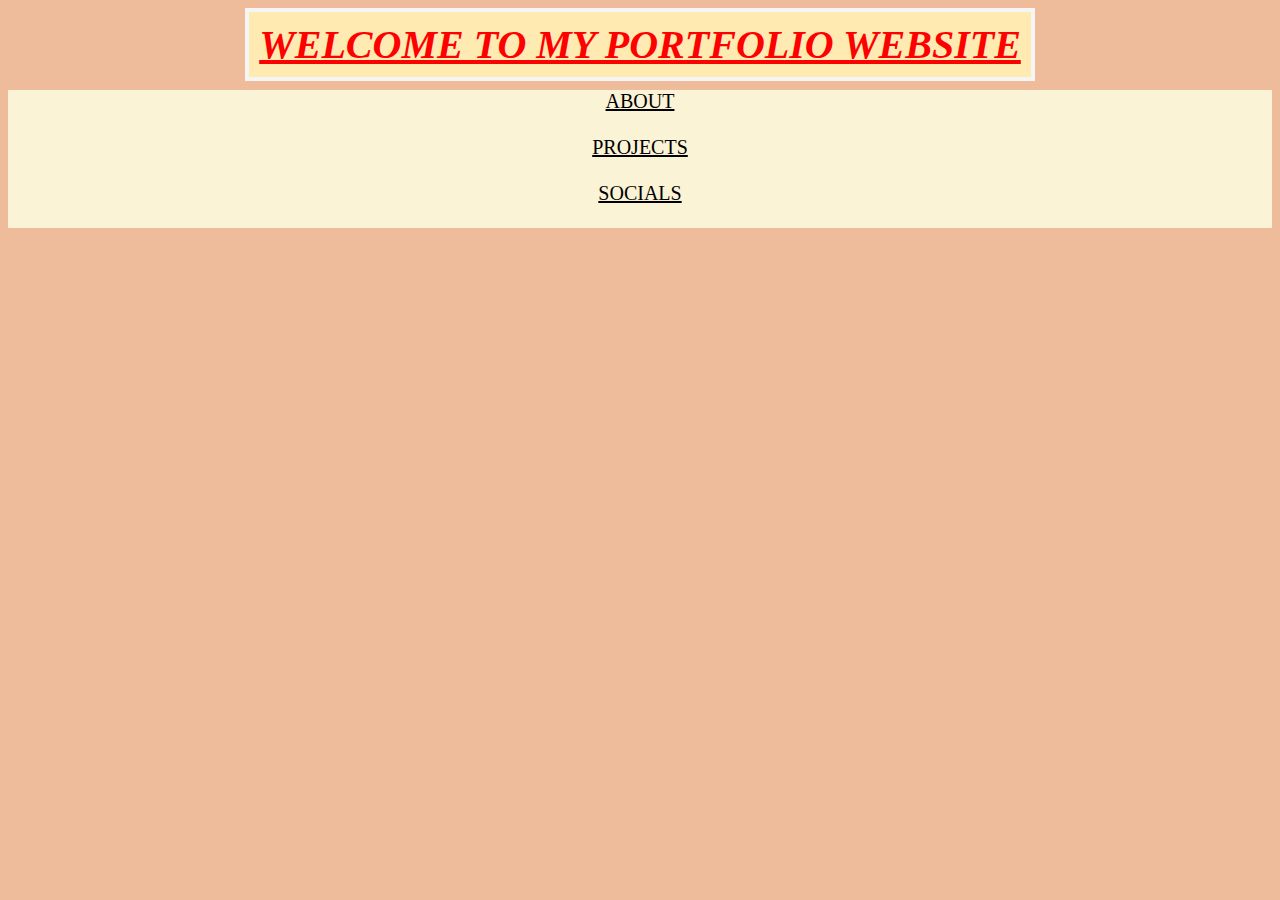
<file: website/index.html>
<!DOCTYPE html>
<html lang="en">
<head>
    <meta charset="UTF-8">
    <meta http-equiv="X-UA-Compatible" content="IE=edge">
    <meta name="viewport" content="width=device-width, initial-scale=1.0">
    <title>INDEX</title>
    <link rel="stylesheet" href="css/index.css">
</head>
<body>
    <h1><a class="home" href="#">WELCOME TO MY PORTFOLIO WEBSITE</a></h1>
    <div class="index-container">
    <div><a class="about" href="about.html">ABOUT</a></div><br/>
    <div><a class="projects" href="projects.html">PROJECTS</a></div><br/>
    <div><a class="socials" href="socials.html">SOCIALS</a></div><br/>
</div>
</body>
</html>
</file>
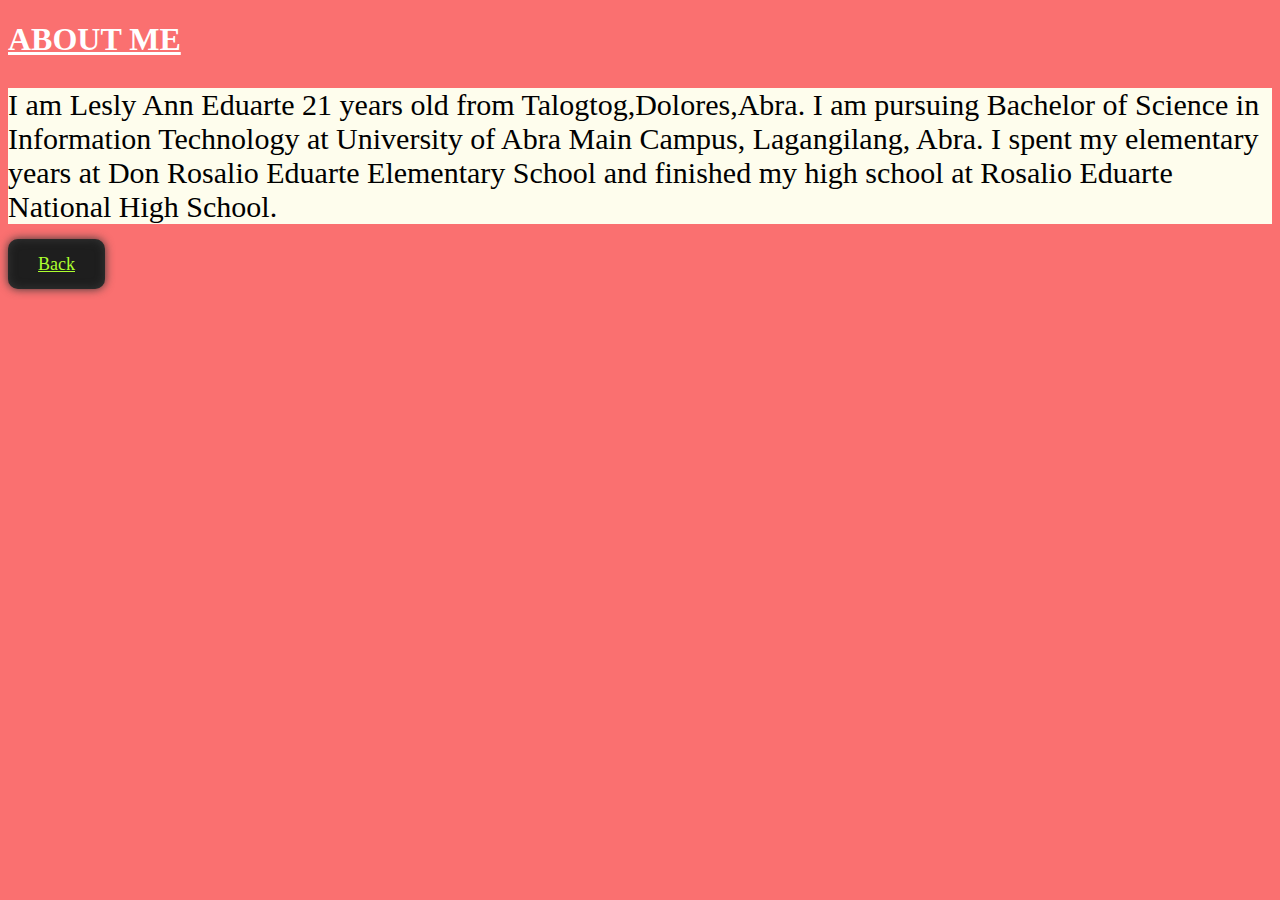
<file: website/about.html>
<!DOCTYPE html>
<html lang="en">
<head>
    <meta charset="UTF-8">
    <meta http-equiv="X-UA-Compatible" content="IE=edge">
    <meta name="viewport" content="width=device-width, initial-scale=1.0">
    <title>ABOUT</title>
    <link rel="stylesheet" href="css/about.css">
</head>
<body>
    <h1><a class="about" href="#">ABOUT ME</a></h1>
    <div class="about-container">
        <p>I am Lesly Ann Eduarte 21 years old from Talogtog,Dolores,Abra. I am pursuing Bachelor of Science in Information Technology at University of Abra Main Campus, Lagangilang, Abra. 
        I spent my elementary years at Don Rosalio Eduarte Elementary School and finished my high school at Rosalio Eduarte National High School.</p>
    </div>
    <a class="button" href="index.html">Back</button>
</body>
</html>
</file>
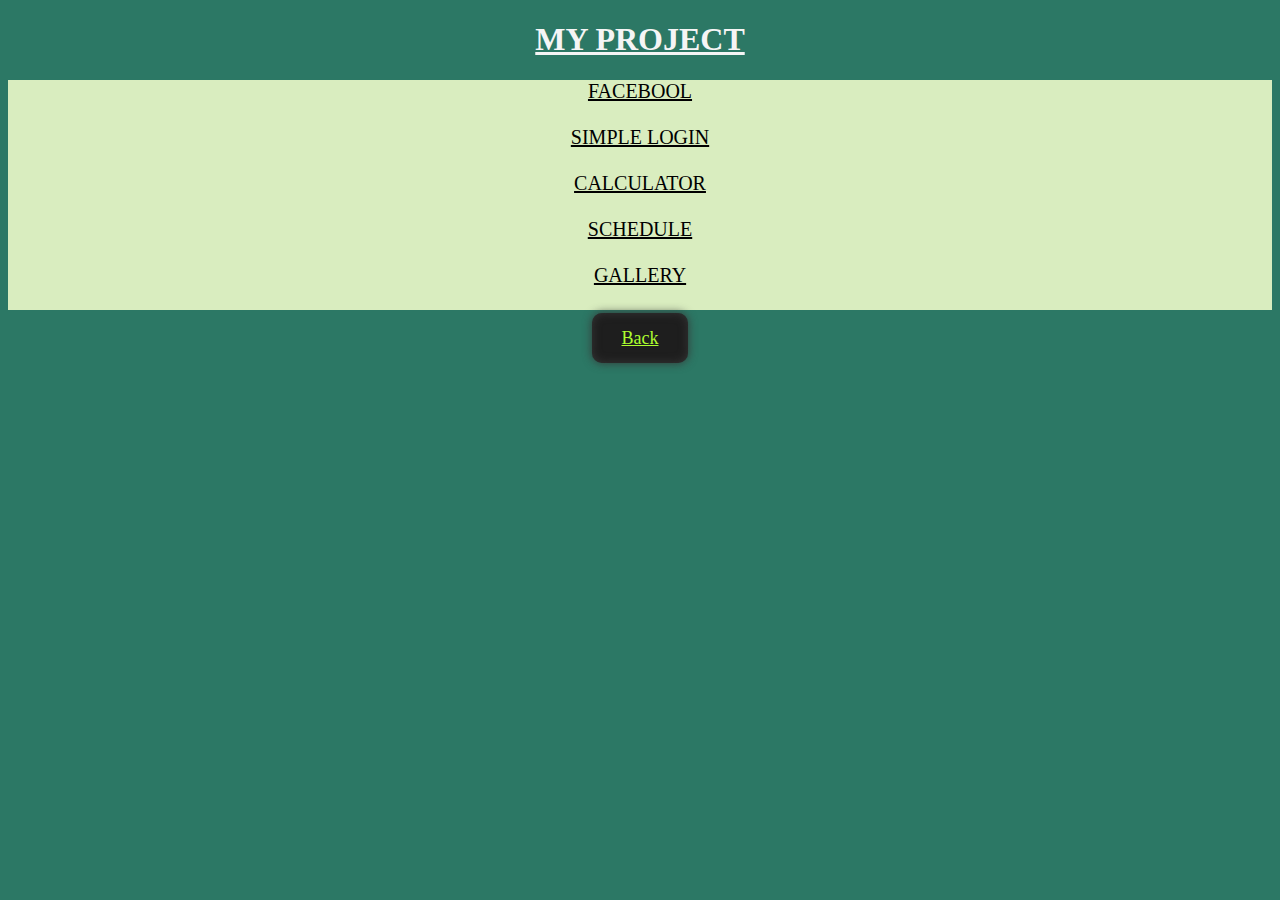
<file: website/projects.html>
<!DOCTYPE html>
<html lang="en">
<head>
    <meta charset="UTF-8">
    <meta http-equiv="X-UA-Compatible" content="IE=edge">
    <meta name="viewport" content="width=device-width, initial-scale=1.0">
    <title>PROJECTS</title>
    <link rel="stylesheet" href="css/projects.css">
</head>
<body>
    <h1><a class="project" href="#">MY PROJECT</a></h1>
    <div class="project-container">
    <div><a class="facebool" href="facebool/facebool.html">FACEBOOL</a></div><br/>
    <div><a class="simple" href="simple login/login.html">SIMPLE LOGIN</a></div><br/>
    <div><a class="calculator" href="calculator/calculator.html">CALCULATOR</a></div><br/>
    <div><a class="schedule" href="schedule/schedule.html">SCHEDULE</a></div><br/>
    <div><a class="gallery" href="gallery/responsive gallery.html">GALLERY</a></div><br/>
</div>
<br/>
<a class="button" href="index.html">Back</button>
</body>
</html>
</file>
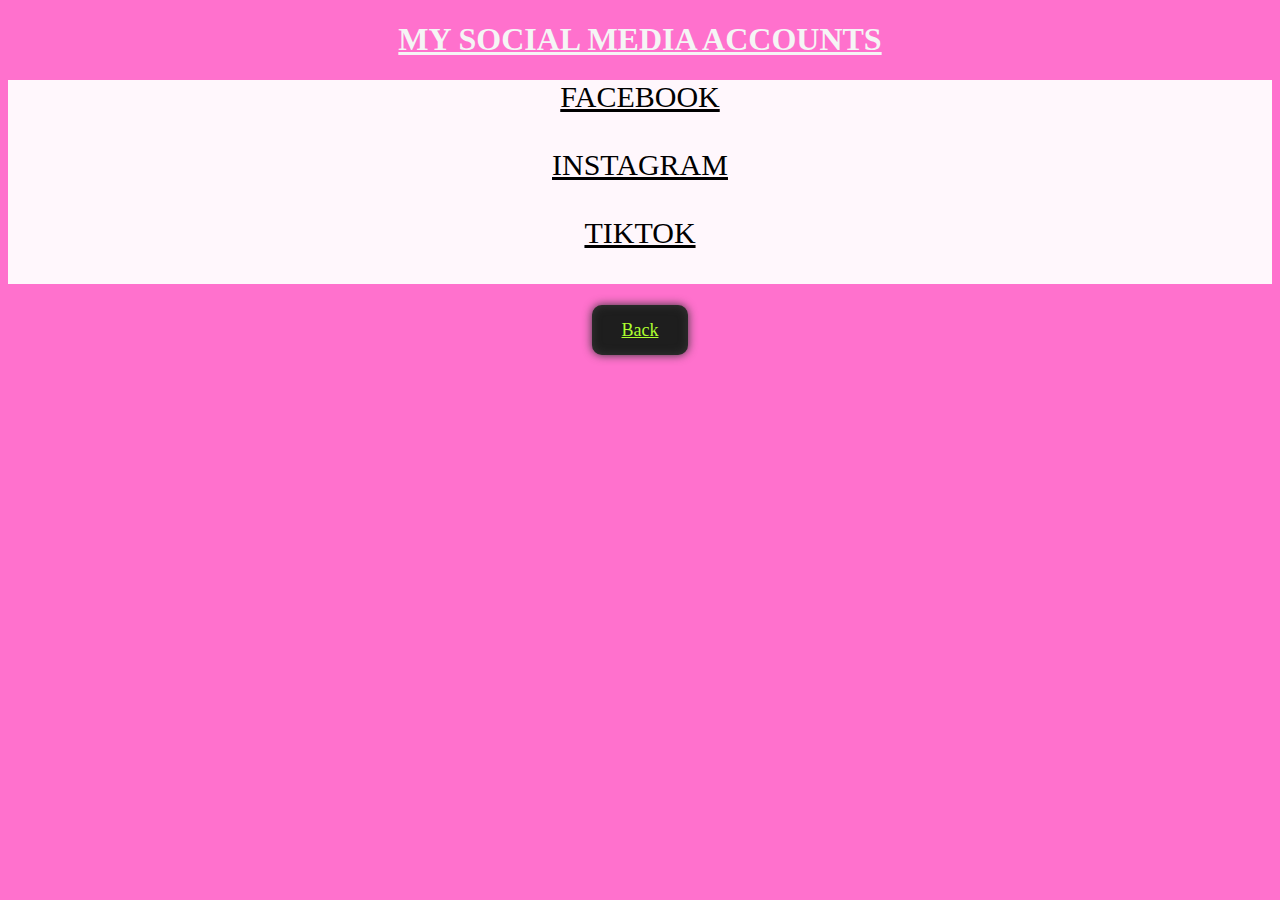
<file: website/socials.html>
<!DOCTYPE html>
<html lang="en">
<head>
    <meta charset="UTF-8">
    <meta http-equiv="X-UA-Compatible" content="IE=edge">
    <meta name="viewport" content="width=device-width, initial-scale=1.0">
    <title>SOCIALS</title>
    <link rel="stylesheet" href="css/social.css">
</head>
<body>
   <h1><a class="social" href="#">MY SOCIAL MEDIA ACCOUNTS</a></h1>
    <div class="social-container">
            <div><a class="facebook" href="https://www.facebook.com/leslyann.eduarte.30?mibextid=ZbWKwL">FACEBOOK</a></div><br/>
            <div><a class="instagram" href="https://l.facebook.com/l.php?u=https%3A%2F%2Fwww.instagram.com%2Fless_eduarte%3Figsh%3DcTVvY2lhb3dwbzEx%26fbclid%3DIwAR2400MvwqNZrlMnCNRhlN9s1sxqS0SuoS6Dw2IwJV4mPEq9P-b1k6YrjGQ_aem_AahnWZBkzwKu5fdA58Uscy0dUPGIZZS9Vz9SAzSKES2A6-qO3s9zUubD8PTD-nVDcMxc1esqVvsJ_VknHXkL5WF7&h=AT2-pjbG_relrQru_YHTJDN7IYN9QIaXIzB0C5XAVmCsHa7pMqGkqJ6VsjutmkAoqpplCXFYz4eUFh4pnCwo3Tpk7l4y-BUtsvbOKsmOHGK3J0mPK1N-Zgp6cHKlbZ0-ejmmew">INSTAGRAM</a></div><br/>
            <div><a class="tiktok" href="https://www.instagram.com/less_eduarte?igsh=cTVvY2lhb3dwbzEx">TIKTOK</a></div><br/>
    </div>
    <br/>
    <br/>
    <a class="button" href="index.html">Back</button>
</body>
</html>
</file>
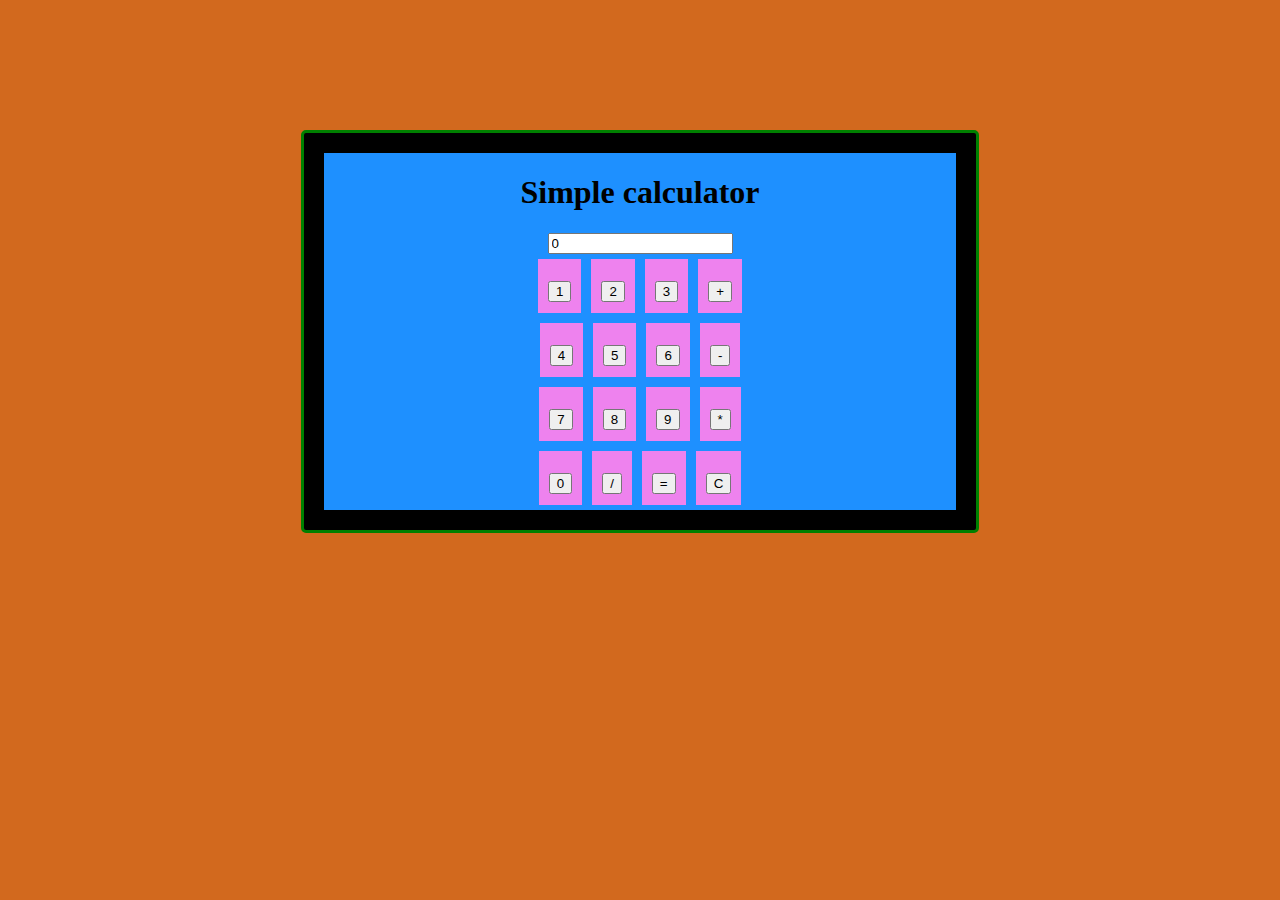
<file: website/calculator/calculator.html>
<!DOCTYPE html>
<html lang="en">
<head>
    <meta charset="UTF-8">
    <meta http-equiv="X-UA-Compatible" content="IE=edge">
    <meta name="viewport" content="width=device-width, initial-scale=1.0">
    <title>Document</title>

    <link rel="stylesheet" href="css/calculator.css">
    <script src="js/numbers.js"></script>
    <script src="js/operation.js"></script>
</head>
<body>
    <div class="form-container">
    <div class="flex-contain">
    <h1>Simple calculator</h1>
    </div>

<div class="flex-container flexy">
   <input id="number-input" type="text" value="0" readonly>
   <input id="operation-input" type="hidden">
   <input id="previous" type="hidden" value="0">
</div>

<div class="flex-num flexy">
   <div><button class="number" onclick="number(1)">1</button></div>
   <div><button class="number" onclick="number(2)">2</button></div>
   <div><button class="number" onclick="number(3)">3</button></div>
   <div><button class="operation" onclick="operation('+')"> + </button></div>
    </div>

<div class="flex-con flexy">
    <div><button class="number" onclick="number(4)">4</button></div>
    <div><button class="number" onclick="number(5)">5</button></div>
    <div><button class="number" onclick="number(6)">6</button></div>
    <div><button class="operation" onclick="operation('-')"> - </button></div>
</div>

<div class="flex-lone flexy">
    <div><button class="number" onclick="number(7)">7</button></div>
    <div><button class="number" onclick="number(8)">8</button></div>
    <div><button class="number" onclick="number(9)">9</button></div>
    <div><button class="operation" onclick="operation('*')"> * </button></div>
</div>

<div class="flex-zero flexy">
    <div><button class="number" onclick="number(0)">0</button></div>
    <div><button class="operation" onclick="operation('/')"> / </button></div>
    <div><button class="equal" onclick="equal('=')"> = </button></div>
    <div><button class="clear" onclick="clearInput()">C</button></div>
    </div>
    </div>
</body>
</html>
</file>
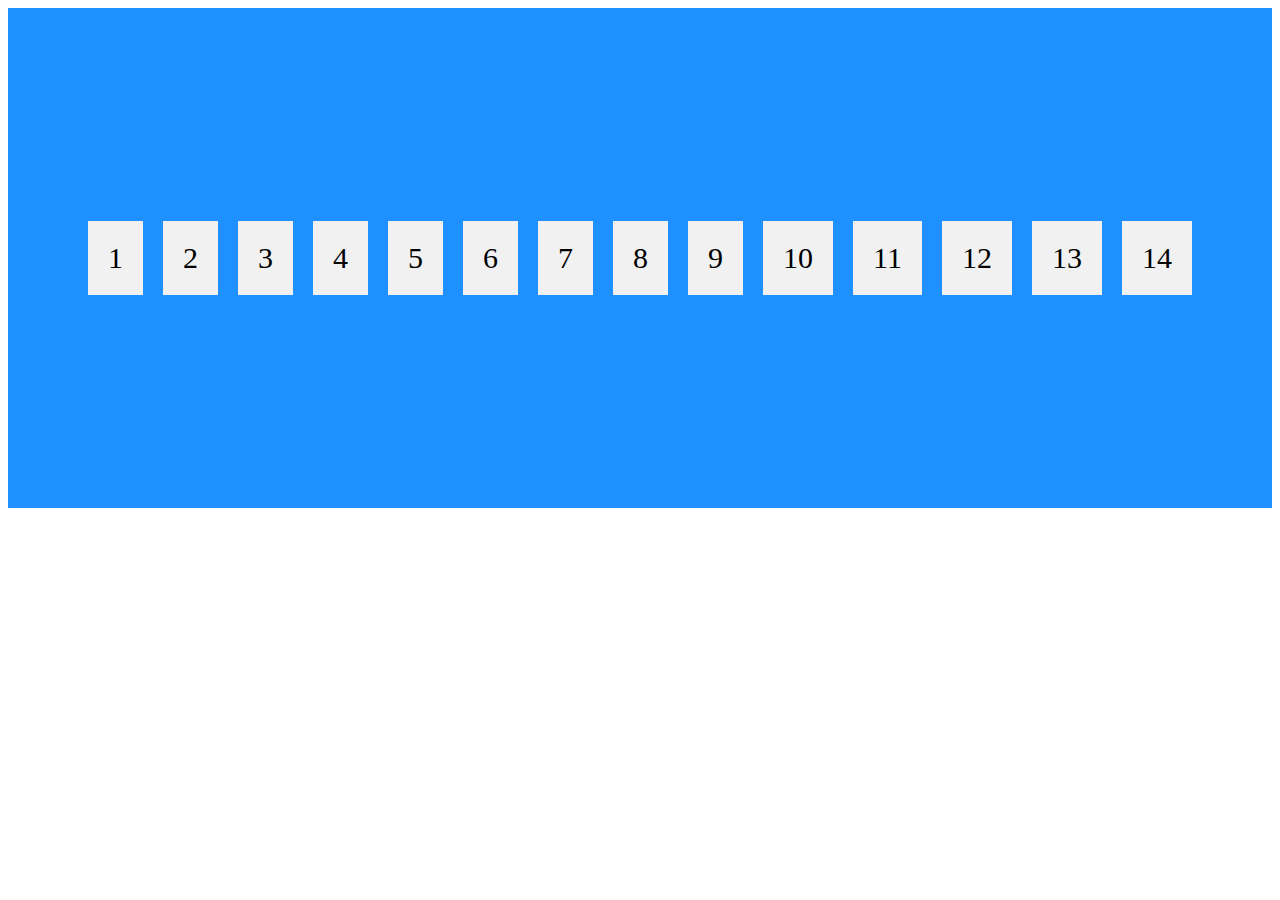
<file: website/calculator/flex.html>
<!DOCTYPE html>
<html lang="en">
<head>
    <meta charset="UTF-8">
    <meta http-equiv="X-UA-Compatible" content="IE=edge">
    <meta name="viewport" content="width=device-width, initial-scale=1.0">
    <title>Document</title>

    <link rel="stylesheet" href="css/flex.css">
</head>
<body>
    <div class="flex-container">
        <div>1</div>
        <div>2</div>
        <div>3</div>
        <div>4</div>
        <div>5</div>
        <div>6</div>
        <div>7</div>
        <div>8</div>
        <div>9</div>
        <div>10</div>
        <div>11</div>
        <div>12</div>
        <div>13</div>
        <div>14</div>
    </div>

     </body>

     </html>
</file>
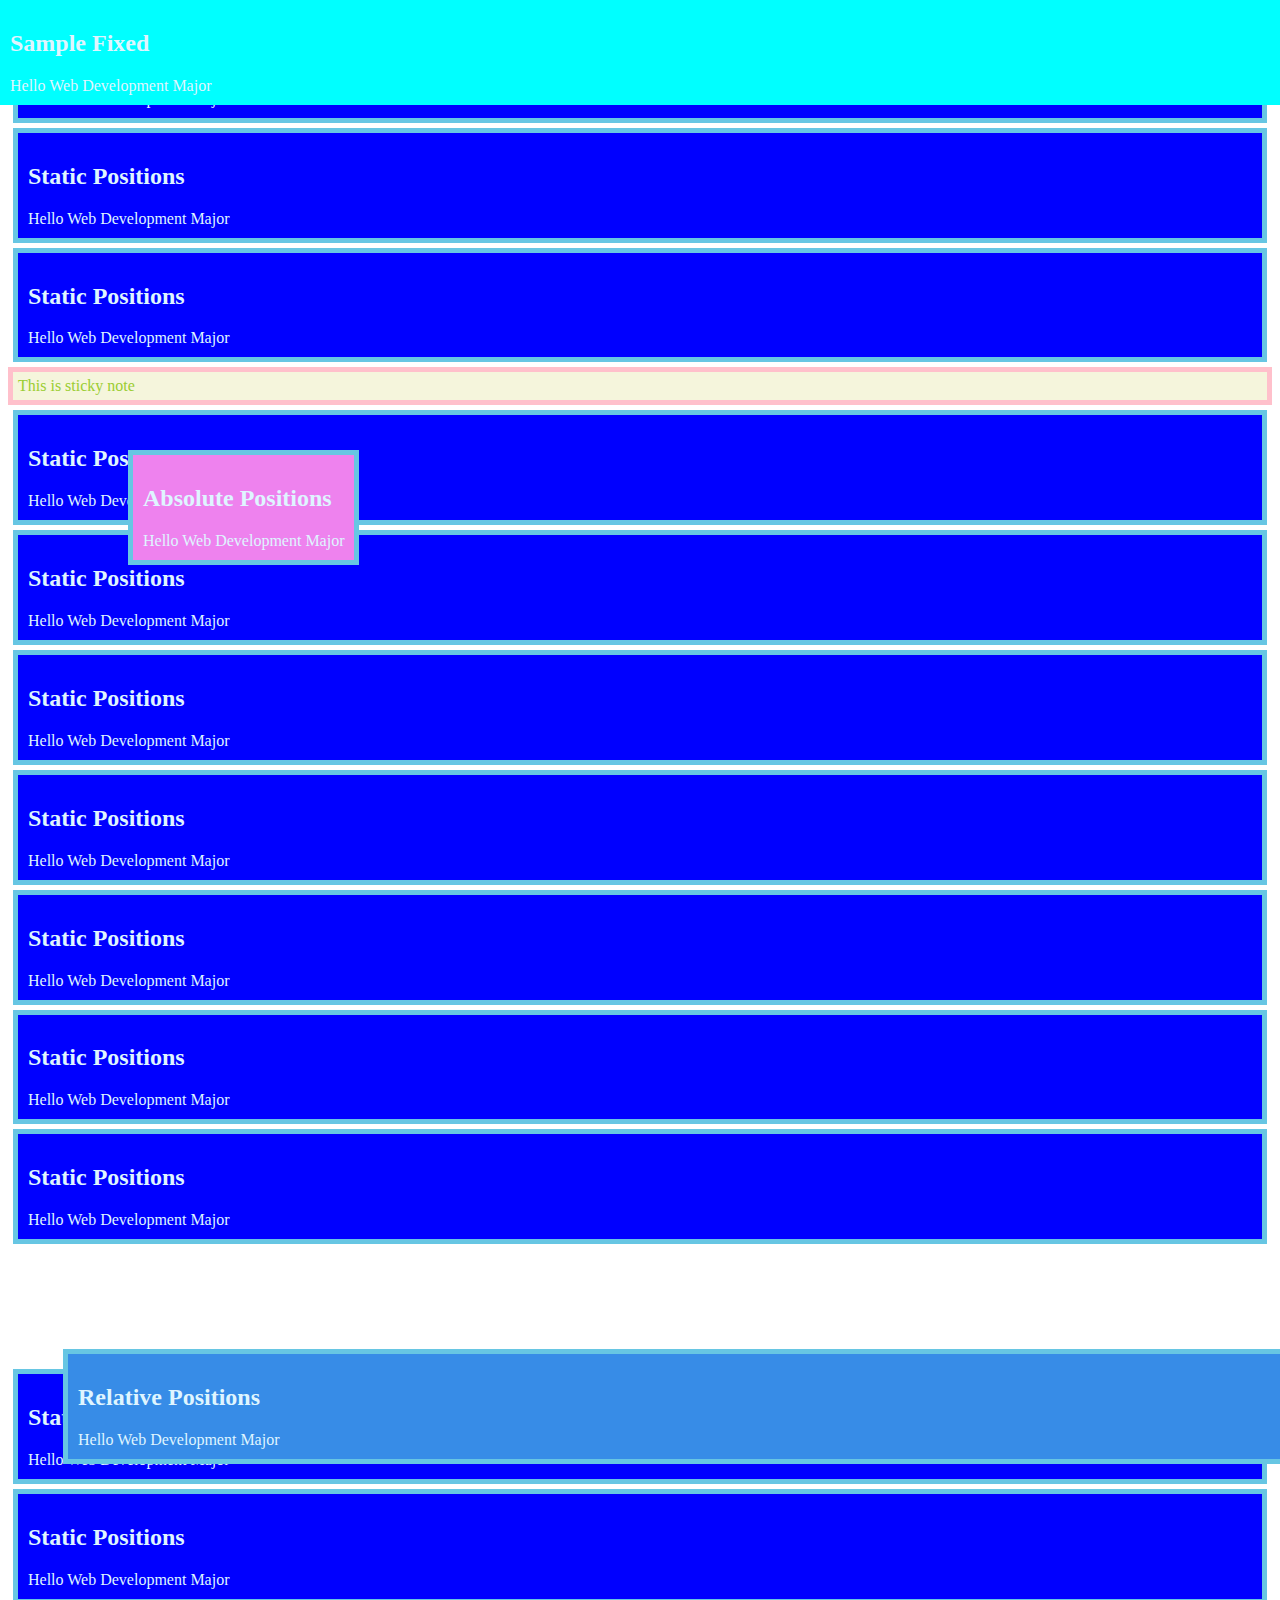
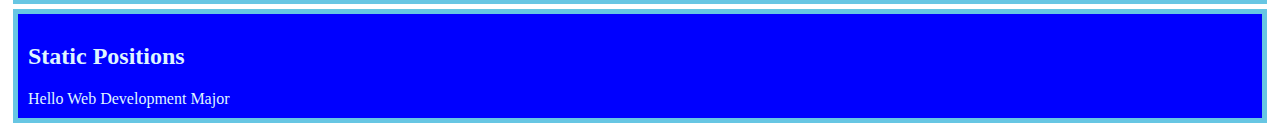
<file: website/calculator/positions.html>
<!DOCTYPE html>
<html lang="en">
<head>
    <meta charset="UTF-8">
    <meta http-equiv="X-UA-Compatible" content="IE=edge">
    <meta name="viewport" content="width=device-width, initial-scale=1.0">
    <title>Document</title>
    <link rel="stylesheet" href="css/position.css">
</head>

<body>

    <div class="static">
        <h2>Static Positions</h2>

        Hello Web Development Major
    </div>

    <div class="static">
        <h2>Static Positions</h2>

        Hello Web Development Major
    </div>

    <div class="static">
        <h2>Static Positions</h2>

        Hello Web Development Major
    </div>

    <div class="sticky">
        This is sticky note
    </div>

    <div class="static">
        <h2>Static Positions</h2>

        Hello Web Development Major
    </div>

    <div class="static">
        <h2>Static Positions</h2>

        Hello Web Development Major
    </div>

    <div class="static">
        <h2>Static Positions</h2>

        Hello Web Development Major
    </div>

    <div class="static">
        <h2>Static Positions</h2>

        Hello Web Development Major
    </div>

    <div class="static">
        <h2>Static Positions</h2>

        Hello Web Development Major
    </div>

    <div class="static">
        <h2>Static Positions</h2>

        Hello Web Development Major
    </div>

    <div class="static">
        <h2>Static Positions</h2>

        Hello Web Development Major
    </div>

    <div class="relative">
        <h2>Relative Positions</h2>

        Hello Web Development Major
    </div>
    
    <div class="static">
        <h2>Static Positions</h2>

        Hello Web Development Major
    </div>

    <div class="static">
        <h2>Static Positions</h2>

        Hello Web Development Major
    </div>

    <div class="static">
        <h2>Static Positions</h2>

        Hello Web Development Major
    </div>
    
    <div class="absolute">
        <h2>Absolute Positions</h2>

        Hello Web Development Major
    </div>

    <div class="fixed">
        <h2>Sample Fixed</h2>

        Hello Web Development Major
    </div>
    
</body>

</html>
</file>
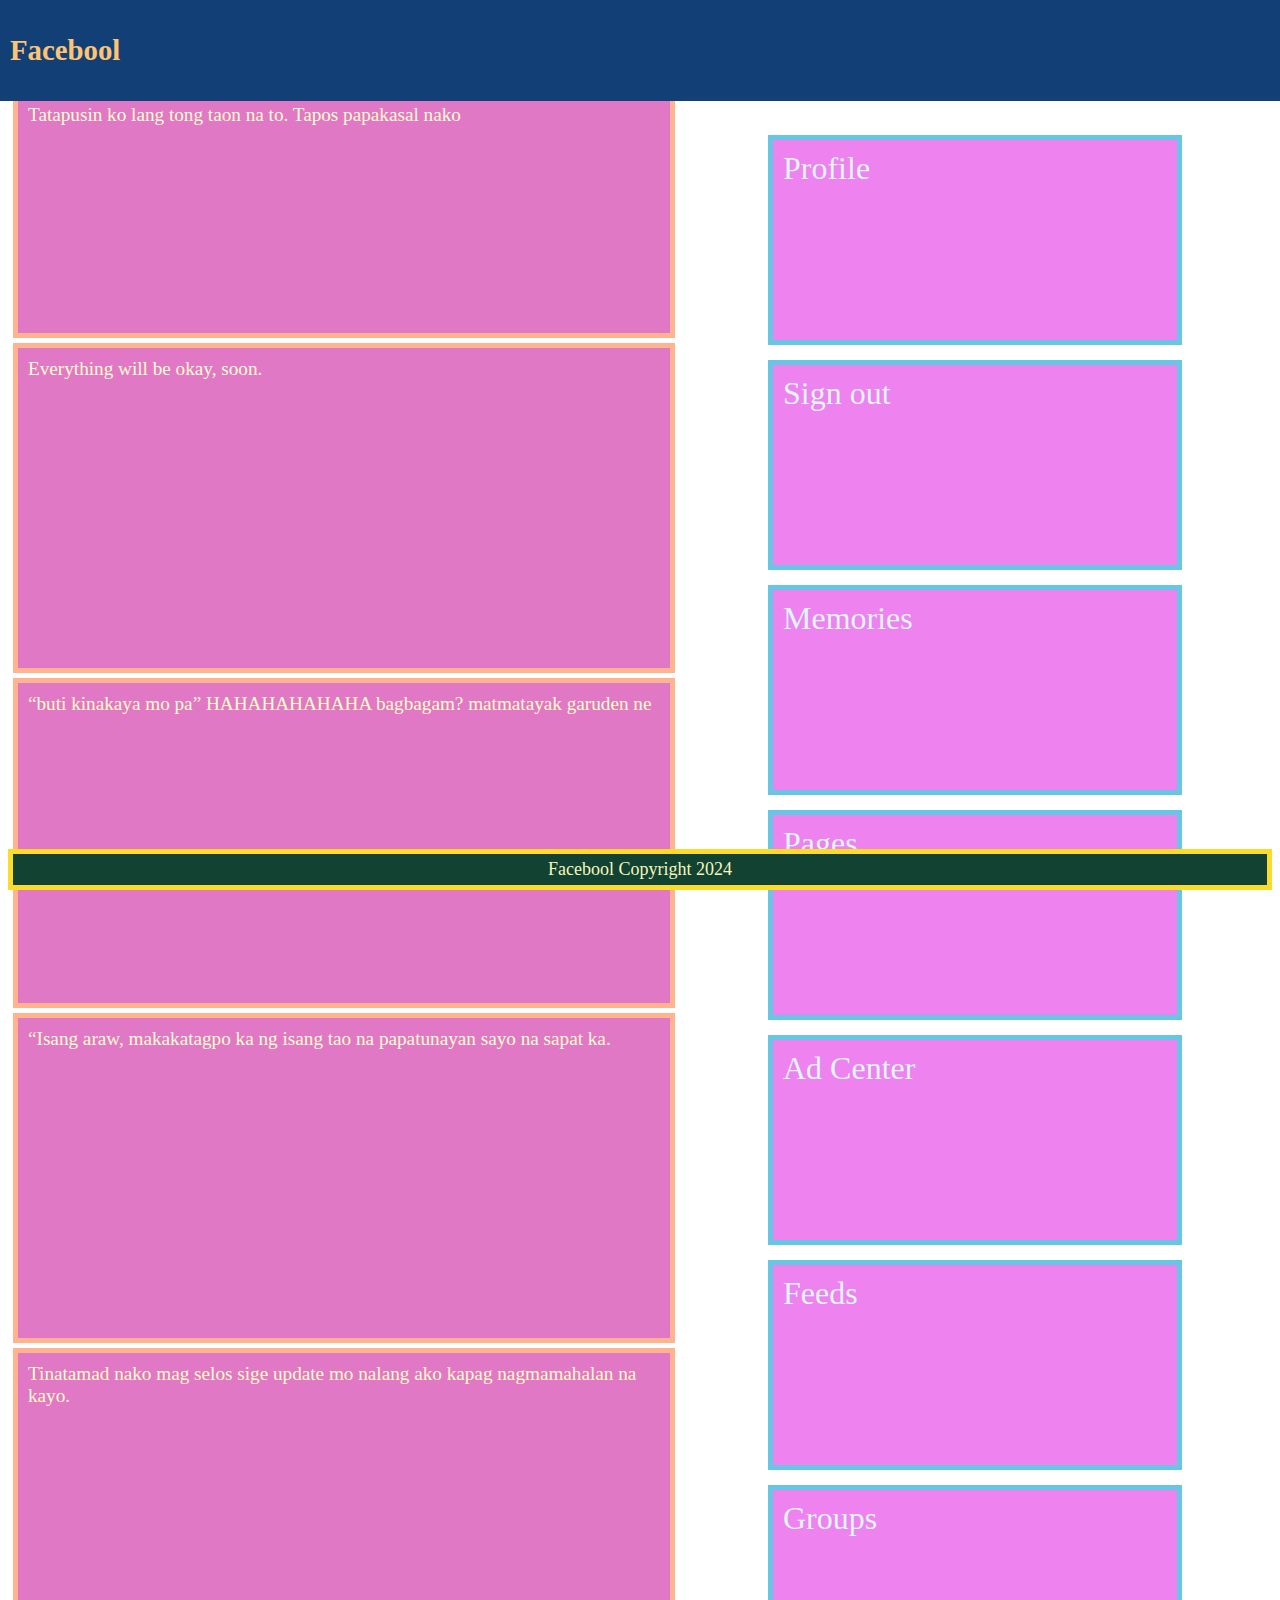
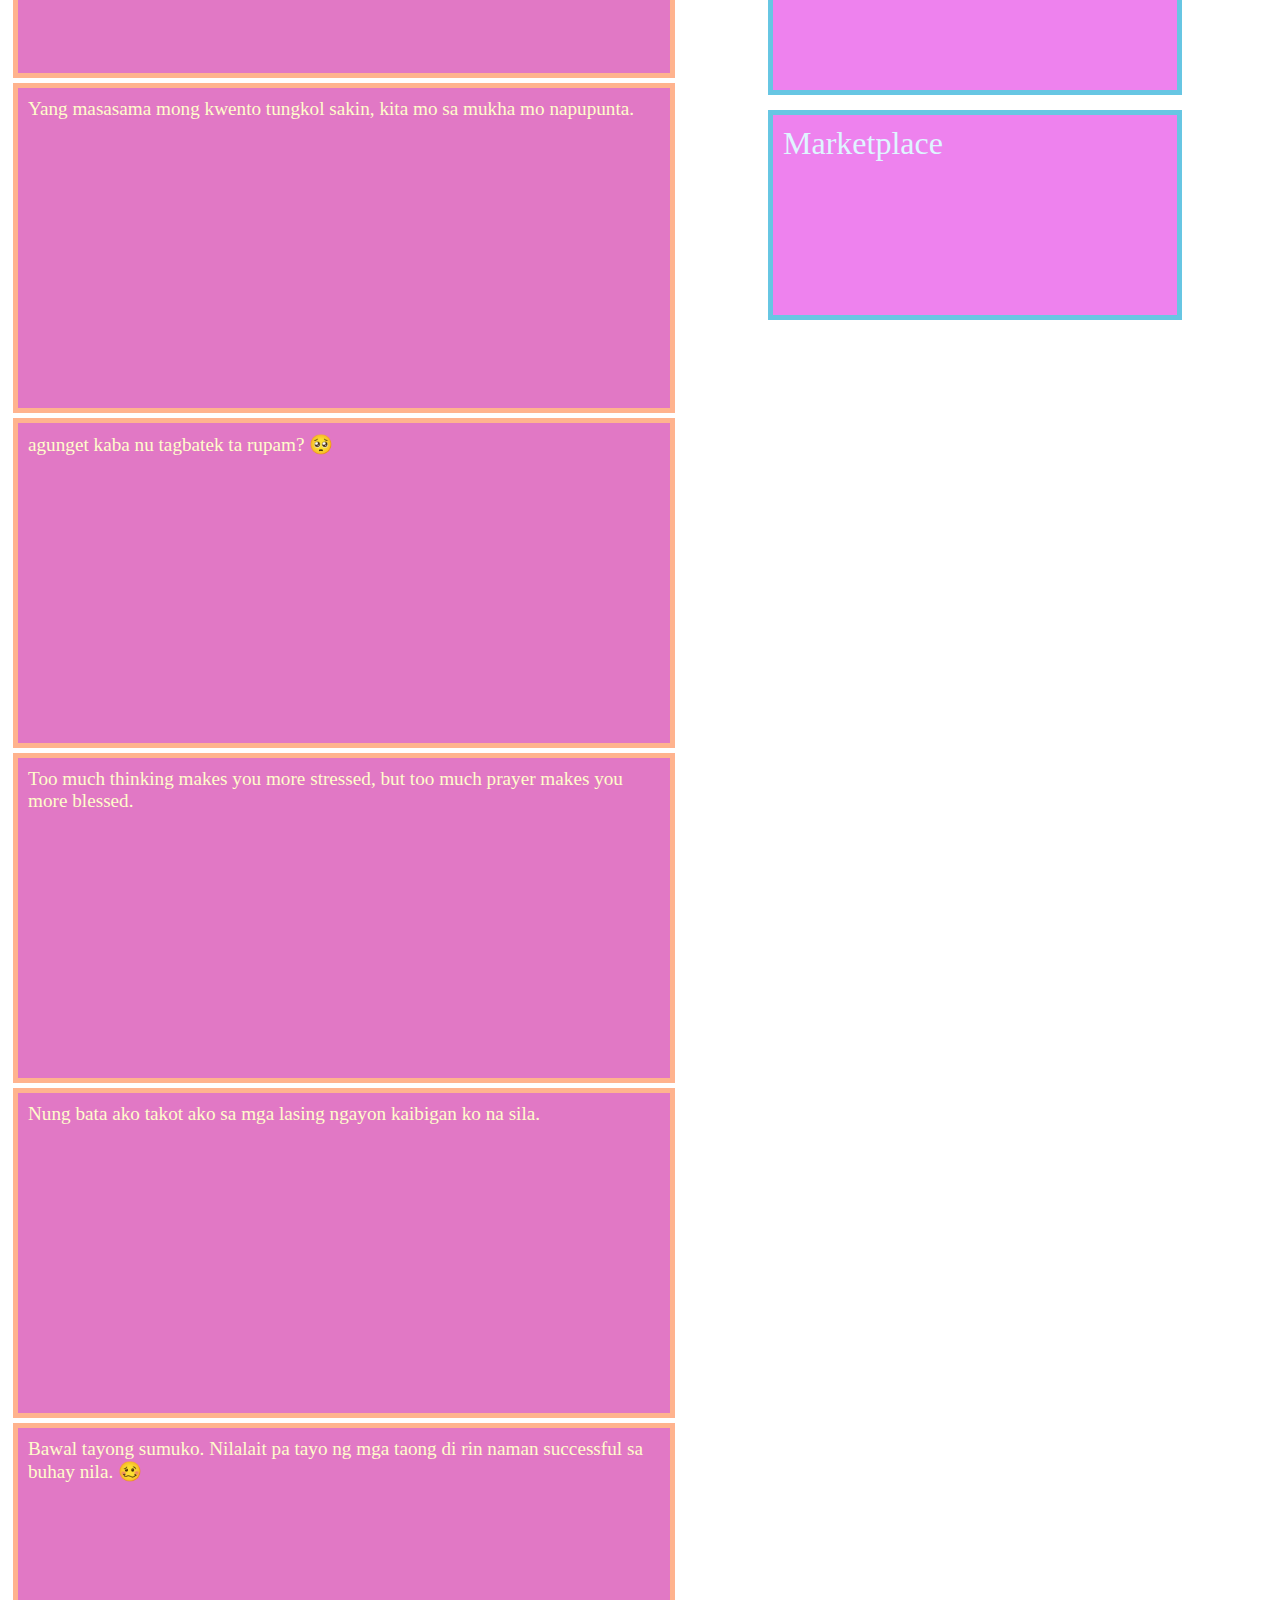
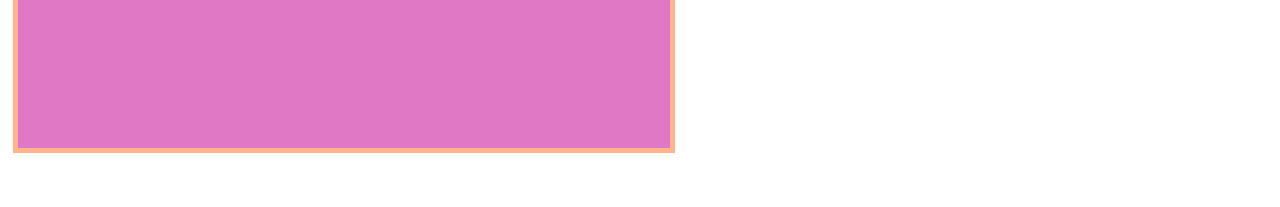
<file: website/facebool/facebool.html>
<!DOCTYPE html>
<html lang="en">
<head>
    <meta charset="UTF-8">
    <meta http-equiv="X-UA-Compatible" content="IE=edge">
    <meta name="viewport" content="width=device-width, initial-scale=1.0">
    <title>Document</title>
    <link rel="stylesheet" href="css/style.css">
</head>
<body>
    
    <div class="static">
        <h2>Static Positions</h2>

        Tatapusin ko lang tong taon na to. Tapos papakasal nako
    </div>

    <div class="static">

        Everything will be okay, soon.
    </div>


    <div class="static">

        “buti kinakaya mo pa” HAHAHAHAHAHA bagbagam? matmatayak garuden ne
    </div>

    <div class="static">

        “Isang araw, makakatagpo ka ng isang tao na papatunayan sayo na sapat ka.
    </div>

    <div class="static">
       
        Tinatamad nako mag selos sige update mo nalang ako kapag nagmamahalan na kayo.
    </div>

    <div class="static">
        
        Yang masasama mong kwento tungkol sakin, kita mo sa mukha mo napupunta.
    </div>

    <div class="static">
       
        agunget kaba nu tagbatek ta rupam? 🥺
    </div>

    <div class="static">
        
        Too much thinking makes you more stressed, but too much prayer makes you more blessed.
    </div>

    <div class="static">
        
        Nung bata ako takot ako sa mga lasing ngayon kaibigan ko na sila.
    </div>

    <div class="static">
        
        Bawal tayong sumuko.
Nilalait pa tayo ng mga taong di rin naman successful sa buhay nila. 🥴
    </div>


    <div class="absolute">
        Profile
    </div>

    <div class="absolute1">
        Sign out
    </div>

    <div class="absolute2">
        Memories
    </div>

    <div class="absolute3">
        Pages
    </div>

    <div class="absolute4">
        Ad Center
    </div>

    <div class="absolute5">
        Feeds
    </div>

    <div class="absolute6">
        Groups
    </div>

    <div class="absolute7">
        Marketplace
    </div>
    <div class="fixed">
        <h2>Facebool</h2>

    </div>
    <div class="sticky">
        <center><footer> Facebool Copyright 2024</footer></center>
    </div>
</body>
</html>
</file>
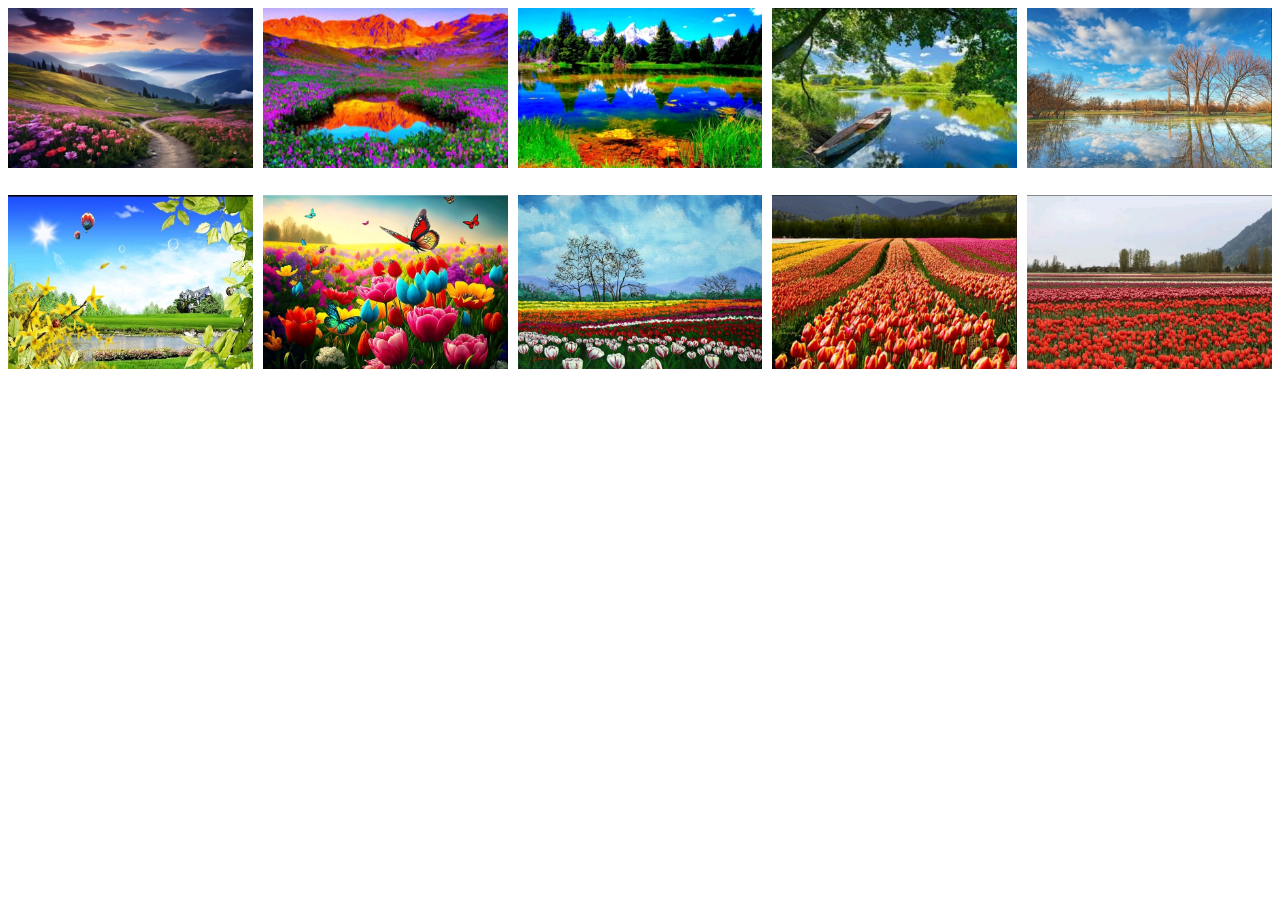
<file: website/gallery/responsive gallery.html>
<!DOCTYPE html>
<html lang="en">
<head>
    <meta charset="UTF-8">
    <meta name="viewport" content="width=device-width, initial-scale=1.0">
    <title>RESPONSIVE GALLERY</title>
    <link rel="stylesheet" href="css/style.css">
</head>
<body>
    <div class="grid-container">
        <div class="grid-item"><img src="IMG/Screenshot_20240402_205418.jpg" alt="nature"></div>
        <div class="grid-item"><img src="IMG/Screenshot_20240402_205442.jpg" alt="nature2"></div>
        <div class="grid-item"><img src="IMG/Screenshot_20240402_205516.jpg" alt="nature3"></div>
        <div class="grid-item"><img src="IMG/Screenshot_20240402_205533.jpg" alt="nature4"></div>
        <div class="grid-item"><img src="IMG/Screenshot_20240402_205549.jpg" alt="nature5"></div>
        <div class="grid-item"><img src="IMG/Screenshot_20240402_205656.jpg" alt="nature6"></div>
        <div class="grid-item"><img src="IMG/Screenshot_20240402_205716.jpg" alt="nature7"></div>
        <div class="grid-item"><img src="IMG/Screenshot_20240402_205737.jpg" alt="nature8"></div>
        <div class="grid-item"><img src="IMG/Screenshot_20240402_205755.jpg" alt="nature9"></div>
        <div class="grid-item"><img src="IMG/Screenshot_20240402_205819.jpg" alt="nature10"></div>
    </div>
</body>
</html>
</file>
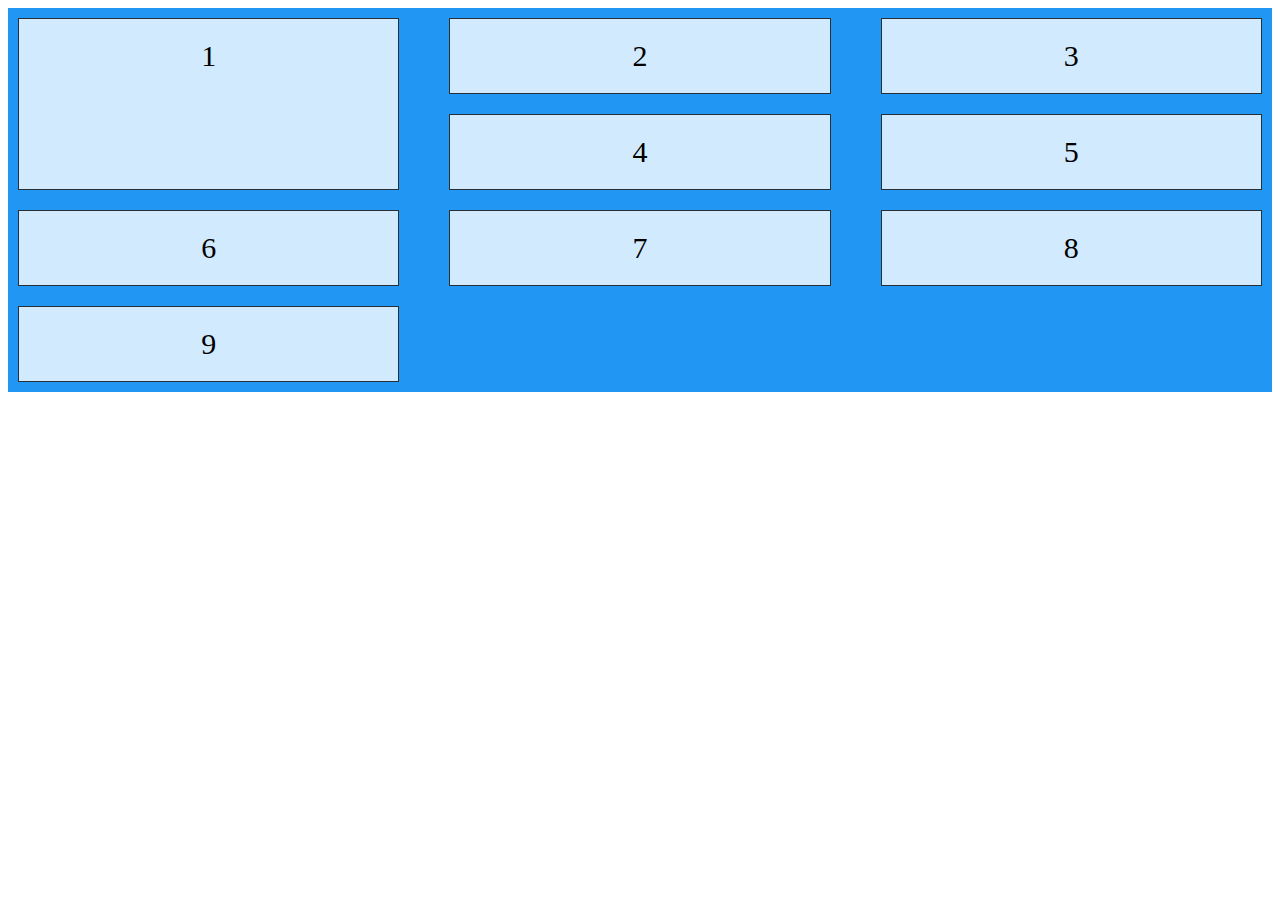
<file: website/grid/grid.html>
<!DOCTYPE html>
<html lang="en">
<head>
    <meta charset="UTF-8">
    <meta http-equiv="X-UA-Compatible" content="IE=edge">
    <meta name="viewport" content="width=device-width, initial-scale=1.0">
    <title>Document</title>
    <link rel="stylesheet" href="css/grid.css">
</head>
<body>
    <div class="grid-container">
        <div class="grid-item item1">1</div>
        <div class="grid-item">2</div>
        <div class="grid-item">3</div>
        <div class="grid-item">4</div>
        <div class="grid-item">5</div>
        <div class="grid-item">6</div>
        <div class="grid-item">7</div>
        <div class="grid-item">8</div>
        <div class="grid-item">9</div>
    </div>
</body>
</html>
</file>
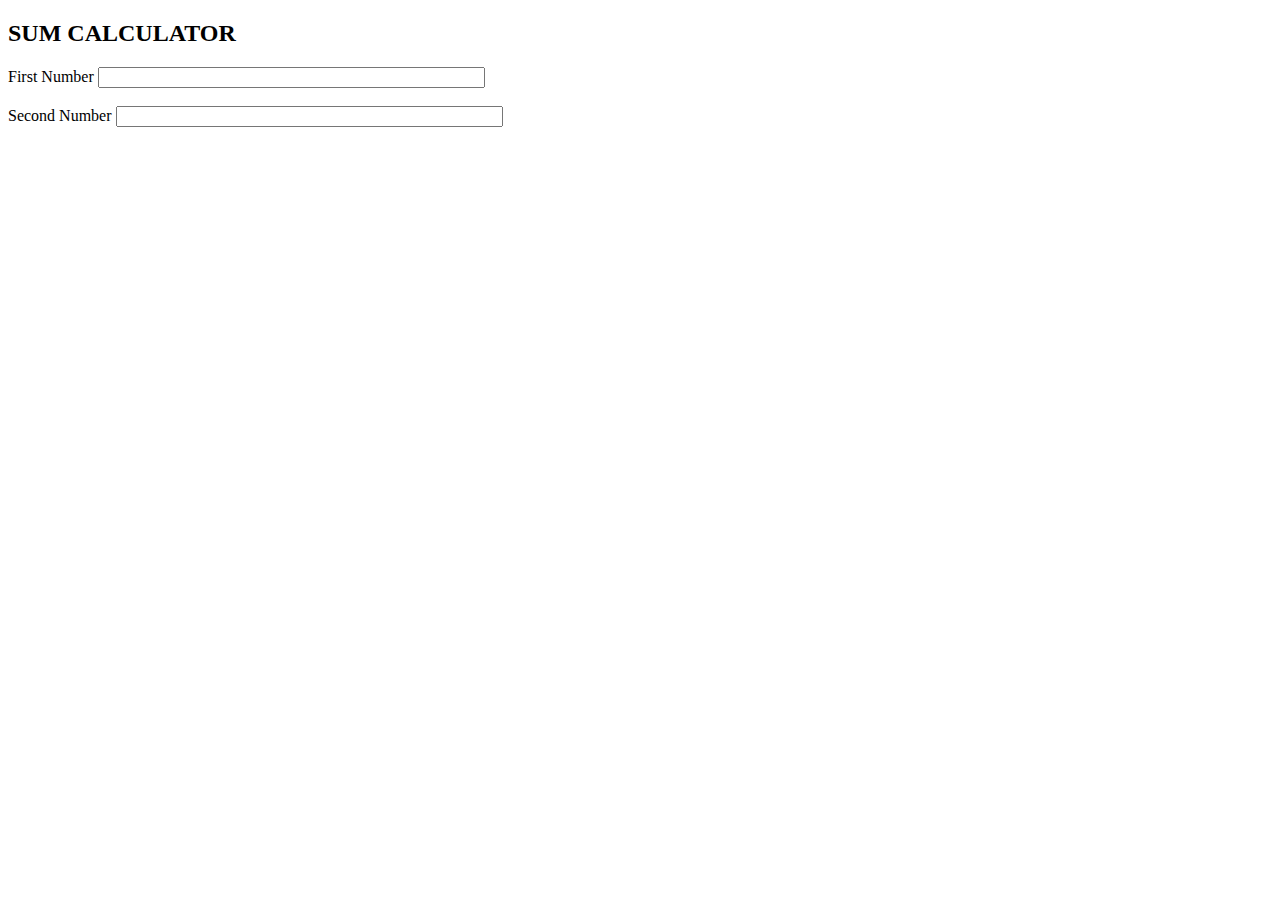
<file: website/lesly/calc.html>
<!DOCTYPE html>
<html>
    <head>
        <script>
            function sum ()  {
                var x = 5;
                var y = 6;
                var z = x + y;
                document.getElementById('sum').innerHTML = z;
            }
        </script>
    </head>
   
    <body>
        <h2>SUM CALCULATOR</h2>
        <label class="w3-text-white">First Number</label>
        <input class="w3-input w3-animate-input" type="text" style="width:30%" name="first_number"><br><br>
        <label class="w3-text-white">Second Number</label>
        <input class="w3-input w3-animate-input" type="text" style="width:30%" name="second_number"><br><br>
        
        <p id="sum"></p>
    </body>

</html>
</file>
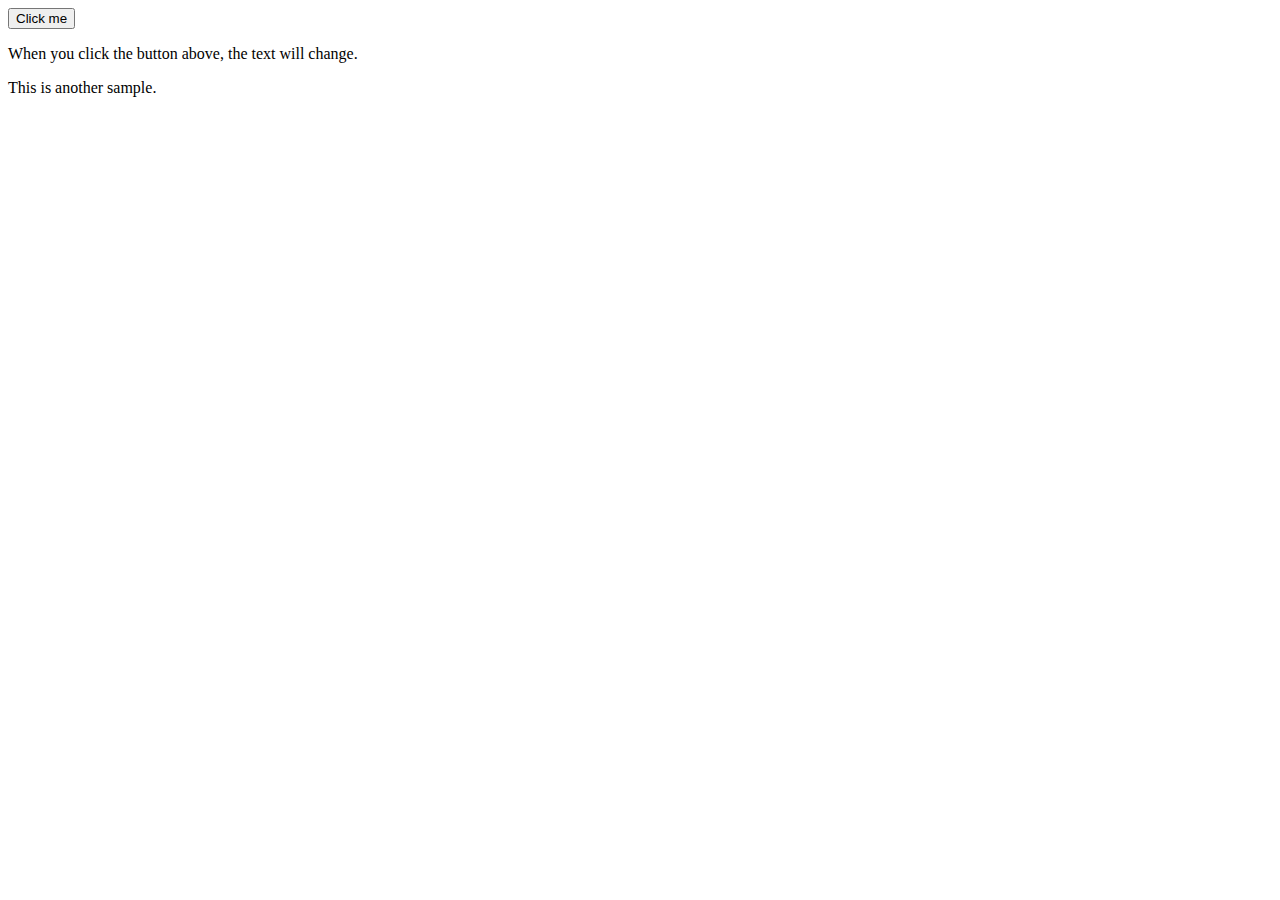
<file: website/lesly/first_js.html>
<!DOCTYPE html>
<html>
<head>
    <script>
        function hello()  {
            document.getElementById('sample').innerHTML = "Hello JS";
            document.getElementById('sample').style.backgroundColor = "#AA0000";
            document.getElementById('sample').style.color = "yellow";
       
            document.getElementById('anotherSample').innerHTML = "Hi Web Development";
  }
    </script>
</head>
<body>
    <button type="button"  onclick="hello()">Click me</button>
    <p id="sample">When you click the button above, the text will change.</p>

    <p id="anotherSample">This is another sample.</p>
</body>
</html>
</file>
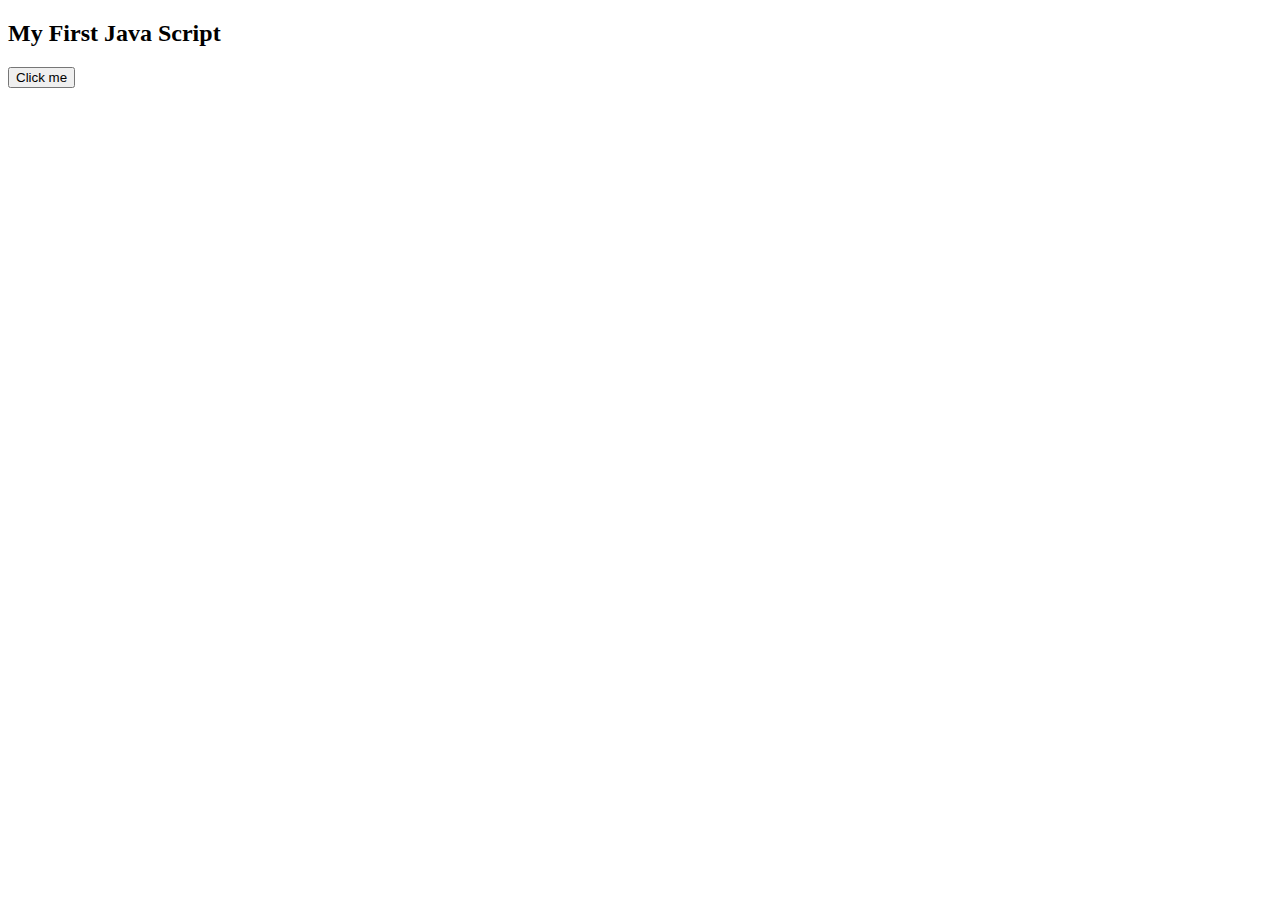
<file: website/lesly/js.html>
<!DOCTYPE html>
<html>
<head>

    <script>
        function hello()  {
            document.getElementById('sample').innerHTML = "This is my first web page JS";
            document.getElementById('sample').style.backgroundColor = "blue";
            document.getElementById('sample').style.color = "white";
       
            document.getElementById('anothersample').innerHTML = "by; LESLY ANN EDUARTE";
            document.getElementById('anothersample').style.backgroundColor = "yellow";
            document.getElementById('anothersample').style.color = "red";

            document.getElementById('anothersample2').innerHTML = "Advance js and js framework";
            document.getElementById('anothersample2').style.backgroundColor = "red";
            document.getElementById('anothersample2').style.color = "white";
        } 
    </script>
</head>
<body>
    <h2>My First Java Script</h2>
    <button type="button" 
     onclick="hello()">Click me</button>
    <p id="sample"></p>

    <p id="anothersample"></p>

    <p id="anothersample2"></p>
</body>
</html>
</file>
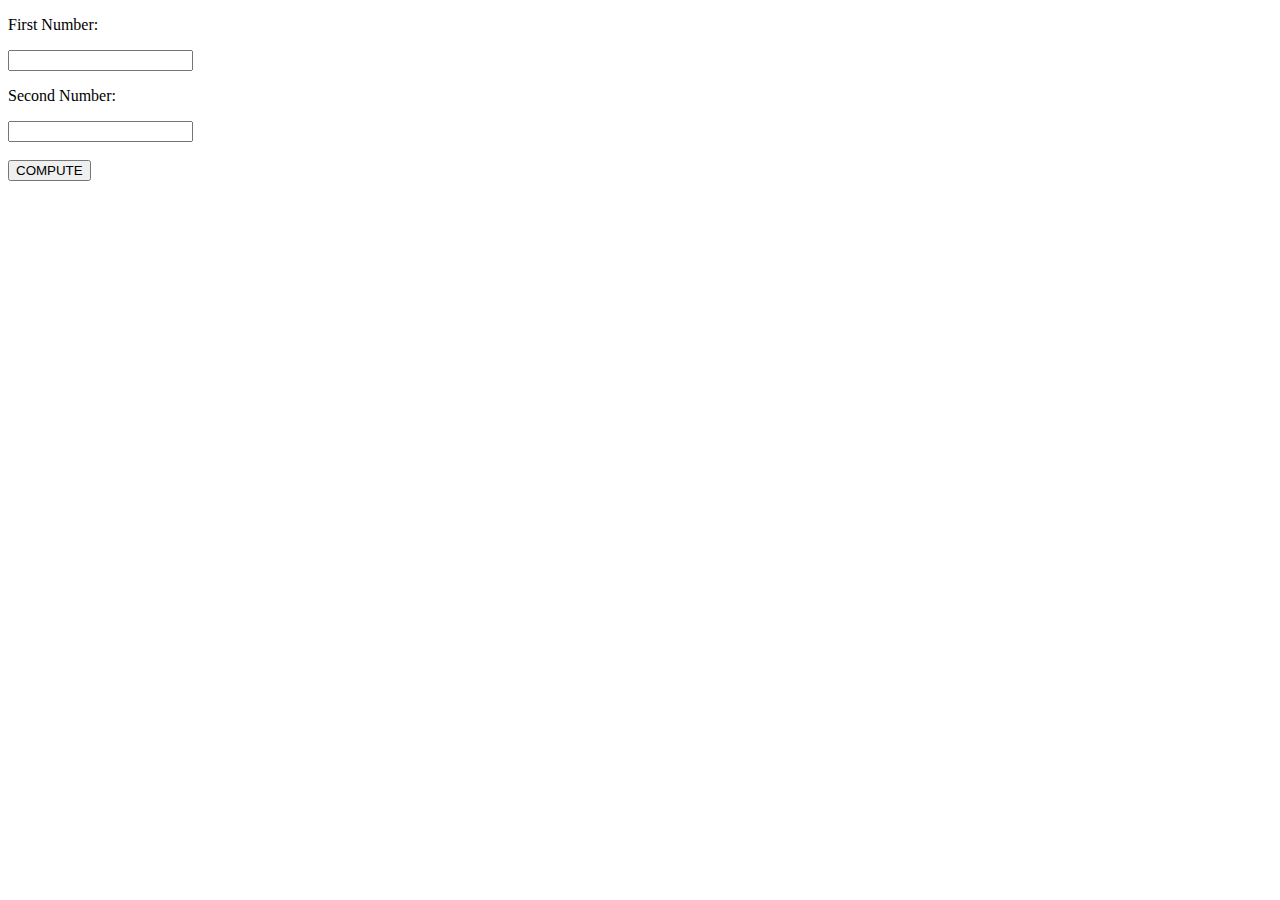
<file: website/lesly/sum.html>
<!DOCTYPE html>
<html>
    <head>
        <script>
            function sum ()  {
                
              var firstNum = Number(document.getElementById('firstNum').value);
              var secondNum = Number(document.getElementById('secondNum').value);

              document.getElementById('sum').innerHTML = firstNum + secondNum;

              var firstNum = Number(document.getElementById('firstNum').value);
              var secondNum = Number(document.getElementById('secondNum').value);
              document.getElementById('difference').innerHTML = firstNum - secondNum;

              var firstNum = Number(document.getElementById('firstNum').value);
              var secondNum = Number(document.getElementById('secondNum').value);
              document.getElementById('product').innerHTML = firstNum * secondNum;

              var firstNum = Number(document.getElementById('firstNum').value);
              var secondNum = Number(document.getElementById('secondNum').value);

              document.getElementById('quotient').innerHTML = firstNum / secondNum;

              
            }
        </script>
    </head>
   
    <body>
        <p>First Number:</p>
        <input type="text" id="firstNum">
        <p>Second Number:</p>
        <input type="text" id="secondNum">
        <br/>
        <br/>
        <button type="button" onclick="sum()">COMPUTE</button>
        <p id="sum"></p>
        <p id="difference"></p>
        <p id="product"></p>
        <p id="quotient"></p>
    </body>

</html>
</file>
<file: website/css/index.css>
.index-container {
    background-color: #FBF3D5;
    font-size: 20px;
}

body {
    background-color: #EFBC9B;
    color: black;
    text-align: center;
}

.home {
    background-color: #FFEBB2;
    font-style: italic;
    font-size: 40px;
    padding: 10px;
    color: red;
    border: 4px solid whitesmoke;
    text-align: center;
}
.about {
    color: black;
}

.projects {
    color: black;
}

.socials {
    color: black;
}
</file>
<file: website/css/about.css>
.about-container {
    background-color: #FEFDED;
    font-size: 30px;
}

body {
    background-color: #FA7070;
}

.button {
    padding: 15px 30px;
    font-size: 18px;
    outline: none;
    border: none;
    border-radius: 10px;
    transition: 0.5s;
    background: #1e1e1e;
    cursor: pointer;
    color: greenyellow;
    box-shadow: 0 0 10px #363636, inset 0 0 10px #363636;
  }

  .about {
    color: white;
  }
</file>
<file: website/css/projects.css>
.project-container {
    background-color: #D9EDBF;
    font-size: 20px;
    text-align: center;
}
body {
    background-color: #2C7865;
    text-align: center;
}

.button {
    padding: 15px 30px;
    font-size: 18px;
    outline: none;
    border: none;
    border-radius: 10px;
    transition: 0.5s;
    background: #1e1e1e;
    cursor: pointer;
    color: greenyellow;
    box-shadow: 0 0 10px #363636, inset 0 0 10px #363636;
    text-align: left;
  }

  .project {
    color: whitesmoke;
  }

  .facebool {
    color: black;
  }

  .simple {
    color: black;
  }

  .calculator {
    color: black;
  }

  .schedule{
    color: black;
  }

  .gallery{
    color: black;
  }
</file>
<file: website/css/social.css>
.social-container {
    background-color: #FFF7FC;
    font-size: 30px;
    color: black;
}

body {
    background-color: #FF71CD;
    text-align: center;
    color: black;
}

.social {
    color: whitesmoke;
}

.facebook {
    color:black;
}

.instagram {
    color: black;
}

.tiktok {
    color: black;
}

.button {
    padding: 15px 30px;
    font-size: 18px;
    outline: none;
    border: none;
    border-radius: 10px;
    transition: 0.5s;
    background: #1e1e1e;
    cursor: pointer;
    color: greenyellow;
    box-shadow: 0 0 10px #363636, inset 0 0 10px #363636;
  }
</file>
<file: website/calculator/css/calculator.css>
.flex-contain {
    display: flex;
    justify-content: center;
    align-items: center;
    flex-wrap: wrap;
    background-color: dodgerblue;
}

.flex-container {
    display: flex;
    justify-content: center;
    align-items: center;
    flex-wrap: wrap;
    flex-direction: column;
    background-color: dodgerblue;
}

.flex-num {
    display: flex;
    justify-content: center;
    align-items: center;
    flex-wrap: wrap;
    background-color: dodgerblue;
}

.flex-con {
    display: flex;
    justify-content: center;
    align-items: center;
    background-color: dodgerblue;
}

.flex-lone{
    display: flex;
    justify-content: center;
    align-items: center;
    background-color: dodgerblue;
}

.flex-zero {
    display: flex;
    justify-content: center;
    align-items: center;
    background-color: dodgerblue;
}


.flex-contain>div {
    margin: 10px;
    padding: 20px;
    font-size: 30px;
}

.flex-container>div {
    margin: 10px;
    padding: 20px;
   
}

.flex-num>div {
    background-color: #f1f1f1;
    margin: 5px;
    padding: 10px;
    font-size: 30px;
}

.flex-con>div {
    background-color: #f1f1f1;
    margin: 5px;
    padding: 10px;
    font-size: 30px;
}

.flex-lone>div {
    background-color: #f1f1f1;
    margin: 5px;
    padding: 10px;
    font-size: 30px;
}

.flex-zero>div {
    background-color: #f1f1f1;
    margin: 5px;
    padding: 10px;
    font-size: 30px;
}
.flexy>div {
    background-color: violet;
}

body {
    background-color: chocolate;
}

.form-container {
    border: 3px solid green;
    width: 50%;
    margin: 0 auto;
    margin-top: 130px;
    padding: 20px;
    border-radius: 5px;
    background-color: black;
}
</file>
<file: website/calculator/css/flex.css>
.flex-container {
    display: flex;
    flex-wrap: wrap;
    /*align-items: flex-end;*/
    justify-content: center;
    align-items: center;
    /*align-items: flex-start;*/
    height: 500px;
    /*justify-content: space-between;*/
    /*justify-content: flex-end;*/
    /*justify-content: flex-start;*/
    /*justify-content: center;*/
    /*flex-direction: cloumn;*/
    /*flex-wrap: wrap-reverse;*/
    background-color: dodgerblue;
}

.flex-container>div {
    background-color: #f1f1f1;
    margin: 10px;
    padding: 20px;
    font-size: 30px;
}
</file>
<file: website/calculator/css/position.css>
.static {
    position: static;
    background-color: blue;
    color: #DFF5FF;
    margin: 5px;
    padding: 10px;
    border: 5px solid #67C6E3;
}

.relative {
    position: relative;
    left: 50px;
    top: 100px;
    background-color: #378CE7;
    color: #DFF5FF;
    margin: 5px;
    padding: 10px;
    border: 5px solid #67C6E3;
}

.absolute {
    position: absolute;
    top: 50%;
    left: 10%;
    width: auto;
    height: auto;
    background-color: violet;
    color: #DFF5FF;
    border: 5px solid #67C6E3;
    padding: 10px;
}

.fixed {
    position: fixed;
    left: 0;
    top: 0;
    color: #DFF5FF;
    background-color: aqua;
    width: 100%;
    padding: 10px;
}

.sticky {
    position: -webkit-sticky;
    position: sticky;
    top: 100px;
    padding: 5px;
    width: auto;
    height: auto;
    background-color: beige;
    color: yellowgreen;
    border: 5px solid pink;
}
</file>
<file: website/facebool/css/style.css>
.static {
    position: static;
    height: 300px;
    width: 50%;
    font-size: larger;
    background-color: #E178C5;
    color: #FFFDCB;
    margin: 5px;
    padding: 10px;
    border: 5px solid #FFB38E;
}

.fixed {
    position: fixed;
    left: 0;
    top: 0;
    font-size: larger;
    color: #FFC374;
    background-color: #124076;
    width: 100%;
    padding: 10px;
}

.absolute {
    position: absolute;
    top: 15%;
    left: 60%;
    width: 30%;
    height: 20%;
    font-size: xx-large;
    background-color: violet;
    color: #DFF5FF;
    border: 5px solid #67C6E3;
    padding: 10px;
}

.absolute1 {
    position: absolute;
    top: 40%;
    left: 60%;
    width: 30%;
    height: 20%;
    font-size: xx-large;
    background-color: violet;
    color: #DFF5FF;
    border: 5px solid #67C6E3;
    padding: 10px;
}

.absolute2 {
    position: absolute;
    top: 65%;
    left: 60%;
    width: 30%;
    height: 20%;
    font-size: xx-large;
    background-color: violet;
    color: #DFF5FF;
    border: 5px solid #67C6E3;
    padding: 10px;
}

.absolute3 {
    position: absolute;
    top: 90%;
    left: 60%;
    width: 30%;
    height: 20%;
    font-size: xx-large;
    background-color: violet;
    color: #DFF5FF;
    border: 5px solid #67C6E3;
    padding: 10px;
}

.absolute4 {
    position: absolute;
    top: 115%;
    left: 60%;
    width: 30%;
    height: 20%;
    font-size: xx-large;
    background-color: violet;
    color: #DFF5FF;
    border: 5px solid #67C6E3;
    padding: 10px;
}

.absolute5 {
    position: absolute;
    top: 140%;
    left: 60%;
    width: 30%;
    height: 20%;
    font-size: xx-large;
    background-color: violet;
    color: #DFF5FF;
    border: 5px solid #67C6E3;
    padding: 10px;
}

.absolute6 {
    position: absolute;
    top: 165%;
    left: 60%;
    width: 30%;
    height: 20%;
    font-size: xx-large;
    background-color: violet;
    color: #DFF5FF;
    border: 5px solid #67C6E3;
    padding: 10px;
}

.absolute7 {
    position: absolute;
    top: 190%;
    left: 60%;
    width: 30%;
    height: 20%;
    font-size: xx-large;
    background-color: violet;
    color: #DFF5FF;
    border: 5px solid #67C6E3;
    padding: 10px;
}

.sticky {
    position: -webkit-sticky;
    position: sticky;
    bottom: 10px;
    padding: 5px;
    width: auto;
    height: auto;
    font-size: large;
    background-color: #114232;
    color: #F7F6BB;
    border: 5px solid #FCDC2A;
}
</file>
<file: website/gallery/css/style.css>
.grid-container {
    display: grid;
    grid-template-columns: repeat(auto-fill,minmax(200px,1fr));
    gap:10px;
}

.grid-item img {
   width: 100%;
   height: 90%;
}

@media only screen and (min-width: 1200px) {
    .grid-container {
        grid-template-columns: repeat(5, 1fr);
    }
}

@media only screen and (min-width: 992px) and (max-width: 1199px) {
   .grid-container {
    grid-template-columns: repeat(4, 1fr);
   }
}

@media only screen and (min-width: 768px) and (max-width: 991px) {
    .grid-container {
     grid-template-columns: repeat(3, 1fr);
    }
 }

 @media only screen and (max-width: 767px) {
    .grid-container {
     grid-template-columns: repeat(2, 1fr);
    }
 }

 @media only screen and (max-width: 600px) {
    .grid-container {
     grid-template-columns: 1fr;
    }
 }
</file>
<file: website/grid/css/grid.css>
.grid-container {
    display: grid;
    grid-template-columns: auto auto auto;
    background-color: #2196F3;
    padding: 10px;
    gap:20px 50px;
    /*column-gap: 50px;
    row-gap: 10px;*/
}

.grid-item {
    background-color: rgba(255, 255, 255, 0.8);
    border: 1px solid rgba(0, 0, 0, 0.8);
    padding: 20px;
    font-size: 30px;
    text-align: center;
}

.item1 {
    /*grid-column-start: 1;
    grid-column-end: 3;*/
    grid-row-start: 1;
    grid-row-end: 3;
    
}
</file>
